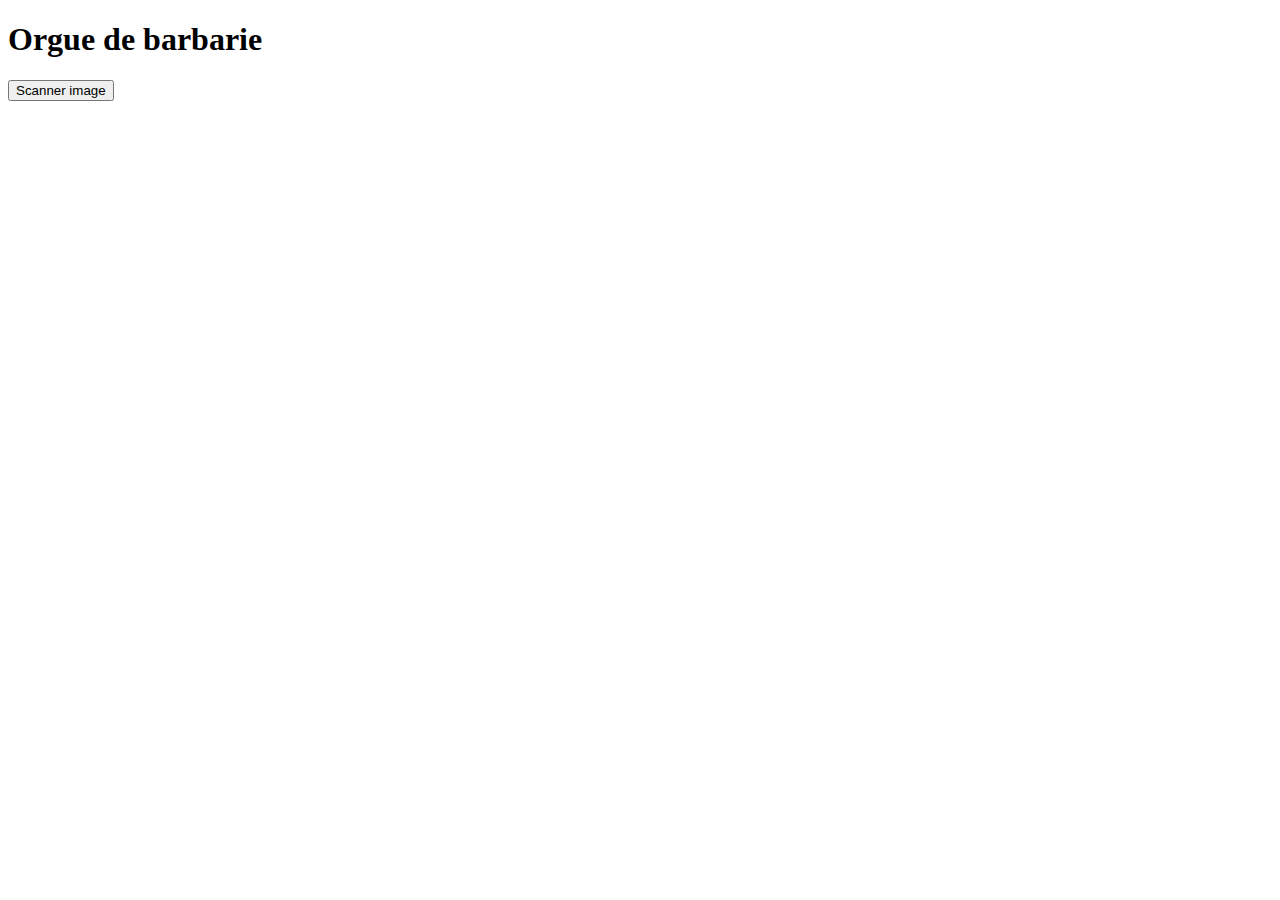
<file: tests and demo/old server/templates/index.html>
<!DOCTYPE html>
<html lang="en">

<head>
  <meta charset="UTF-8">
  <meta name="viewport" content="width=device-width, initial-scale=1.0">
  <title>Home</title>
  <script defer src=""></script>
</head>

<body>
  <h1>Orgue de barbarie</h1>
  <form action="/settings">
    <button type="submit">Scanner image</button>
  </form>
</body>

</html>
</file>
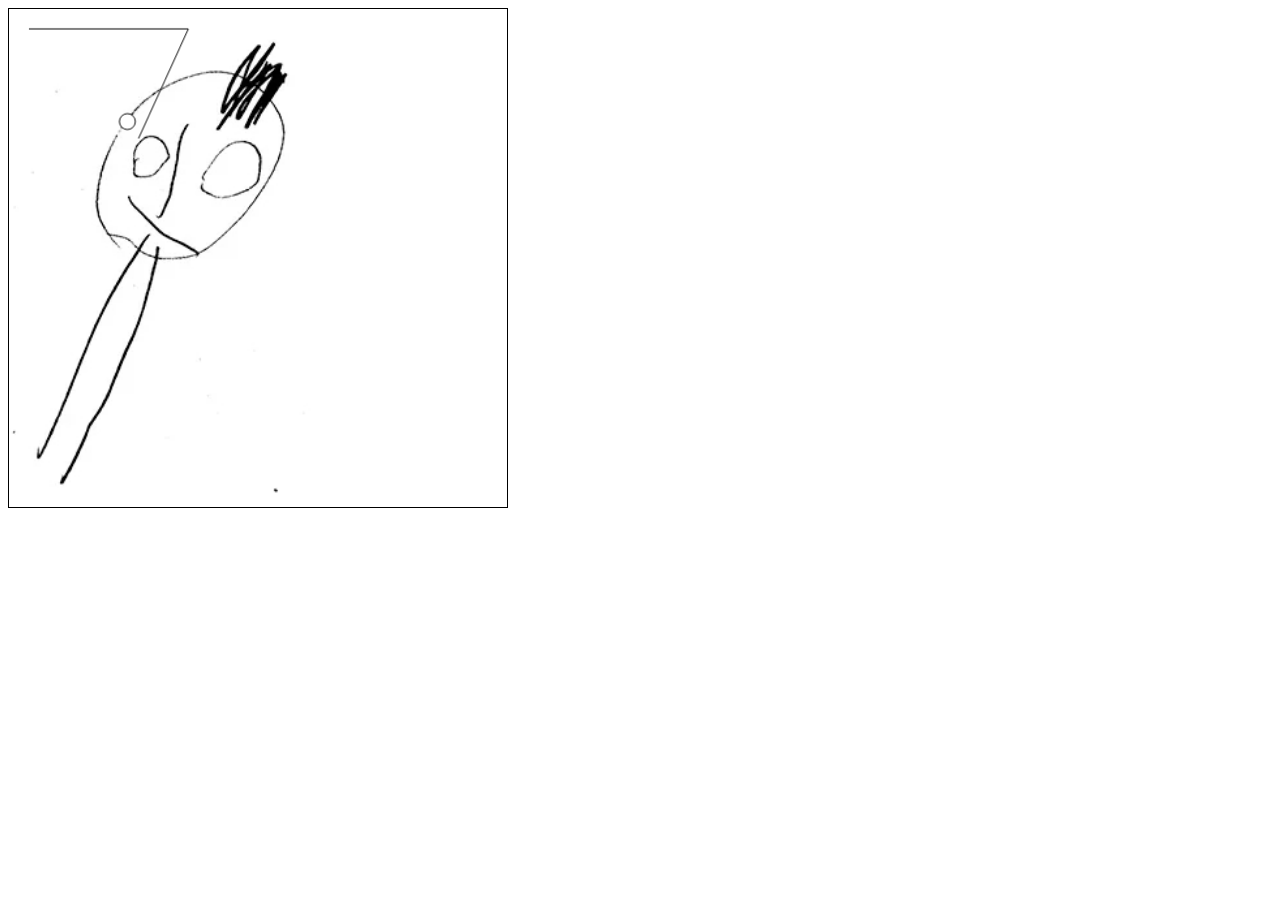
<file: tests and demo/animate/animate.html>
<!DOCTYPE html>
<html lang="en">
<head>
  <meta charset="UTF-8">
  <meta name="viewport" content="width=device-width, initial-scale=1.0">
  <title>Document</title>
  <link rel="stylesheet" type="text/css" href="animate.css" /> 
  <script src="animate.js" defer></script>
</head>
<body>
  <div id="main-container">
    <canvas id="canvas" width="500px" height="500px"></canvas>
  </div>
</body>
</html>
</file>
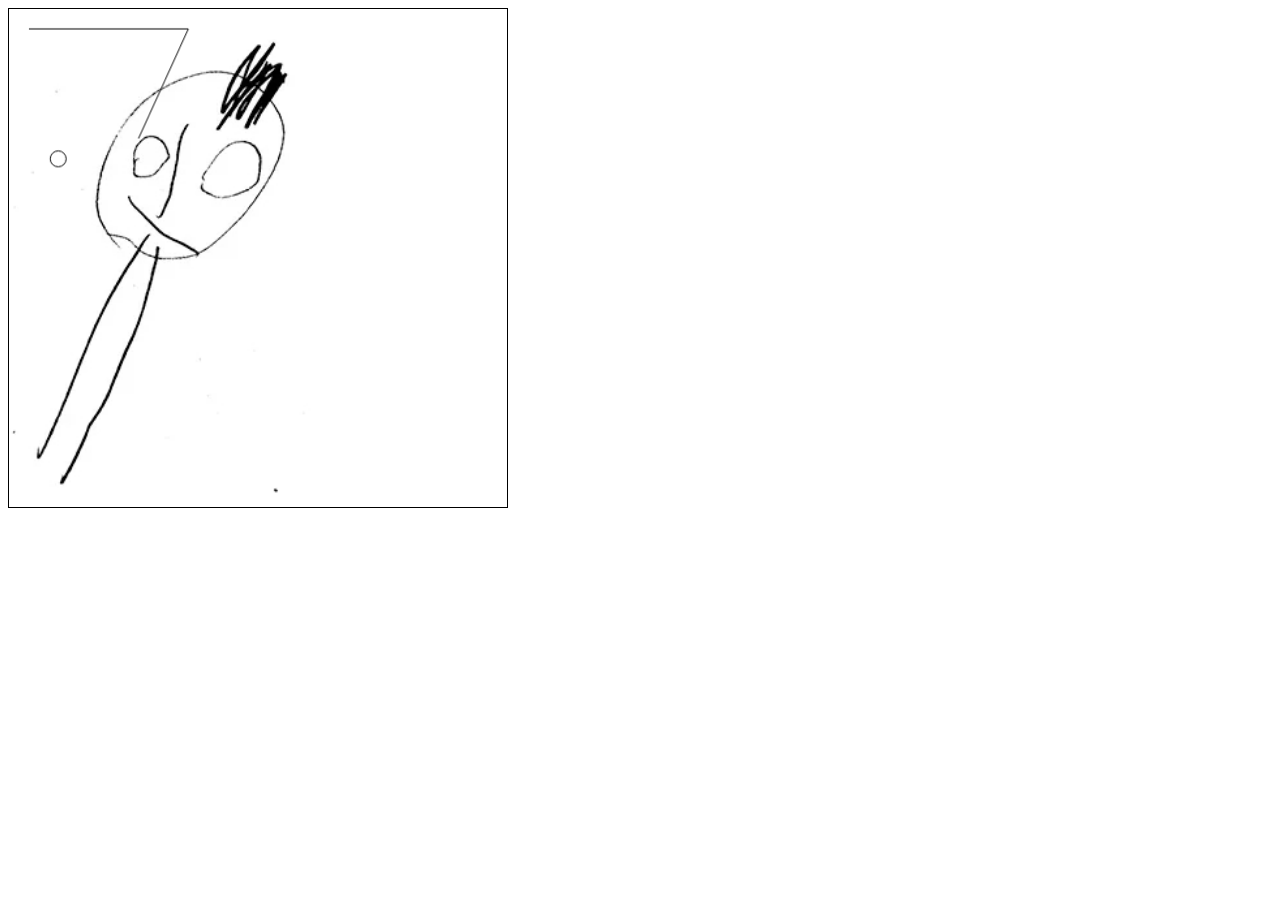
<file: tests and demo/animate2/animate2.html>
<!DOCTYPE html>
<html lang="en">
<head>
  <meta charset="UTF-8">
  <meta name="viewport" content="width=device-width, initial-scale=1.0">
  <title>Document</title>
  <link rel="stylesheet" type="text/css" href="animate2.css" /> 
  <script src="animate2.js" defer></script>
</head>
<body>
  <div id="main-container">
    <canvas id="canvas" width="500px" height="500px"></canvas>
  </div>
</body>
</html>
</file>
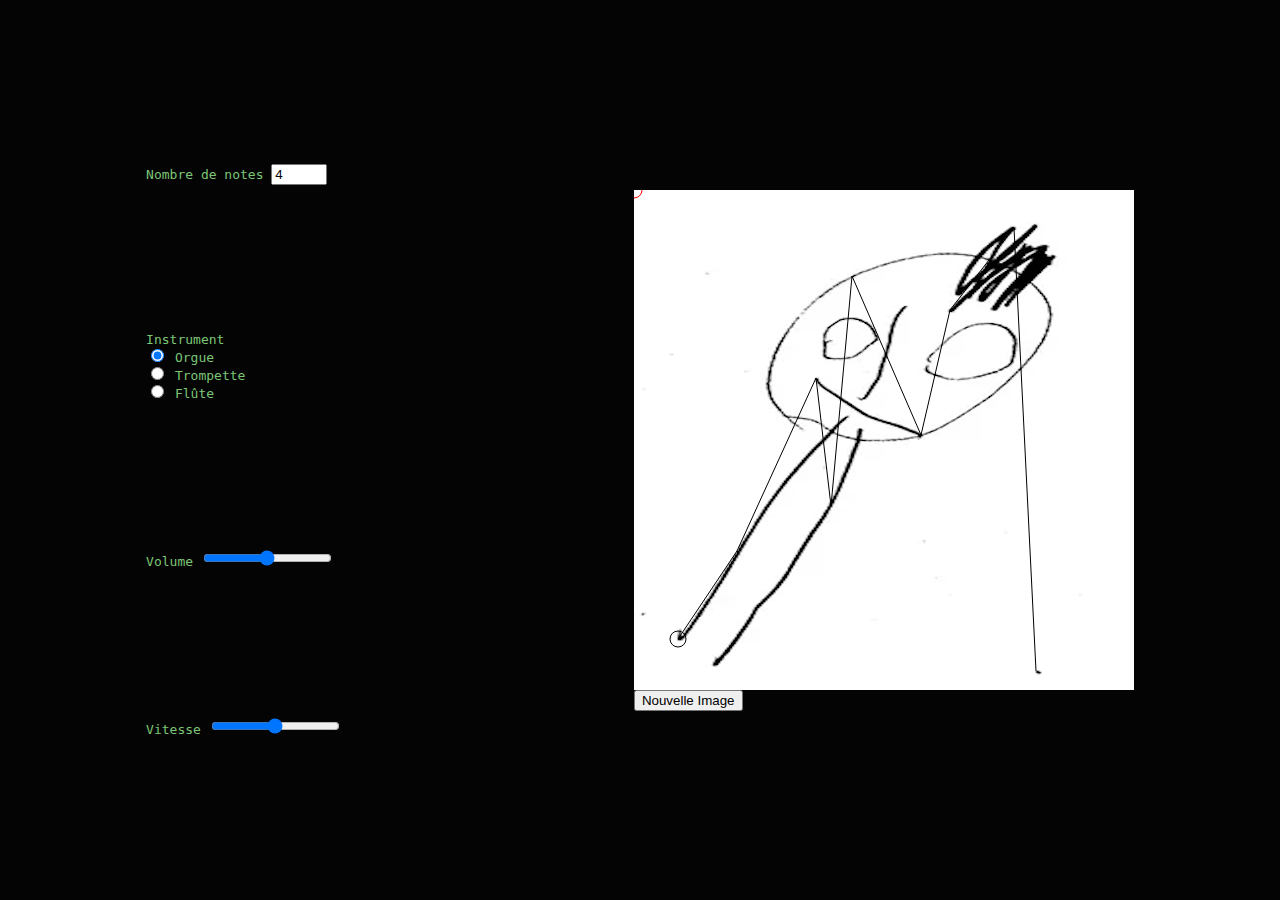
<file: tests and demo/drawPath/drawPath.html>
<!DOCTYPE html>
<html lang="en">

<head>
    <meta charset="UTF-8">
    <meta name="viewport" content="width=device-width, initial-scale=1.0">
    <link rel="stylesheet" href="reset.css">
    <link rel="stylesheet" href="drawPath.css">
    <script defer src="drawPath.js"></script>
    <title>drawPath</title>
</head>

<body>
    <div class="parameter-container">
        <div>
            <label for="length">Nombre de notes</label>
            <input type="number" id="length" name="length" min="3" max="12" value="4">
        </div>
        <div>
            <div>Instrument</div>
            <div class="instrument-options">
                <div>
                    <input type="radio" id="organ" name="instrument" value="1" checked>
                    <label for="child">Orgue</label>
                </div>
                <div>
                    <input type="radio" id="trumpet" name="instrument" value="2">
                    <label for="adult">Trompette</label>
                </div>
                <div>
                    <input type="radio" id="flute" name="instrument" value="3">
                    <label for="senior">Flûte</label>
                </div>
            </div>
        </div>
        <div>
            <label for="volume">Volume</label>
            <input type="range" id="volume" name="volume" min="1" max="100" value="50" class="slider">
        </div>
        <div>
            <label for="">Vitesse</label>
            <input type="range" class="slider" id="speed" name="speed" min="1" max="100" value="50">
        </div>
    </div>
    <div class="image-container">
        <div class="canvas-container">
            <canvas id="canvas" width="500px" height="500px"></canvas>
        </div>
        <form action="/" method="post">
            <button type="submit">Nouvelle Image</button>
        </form>
    </div>
</body>

</html>
</file>
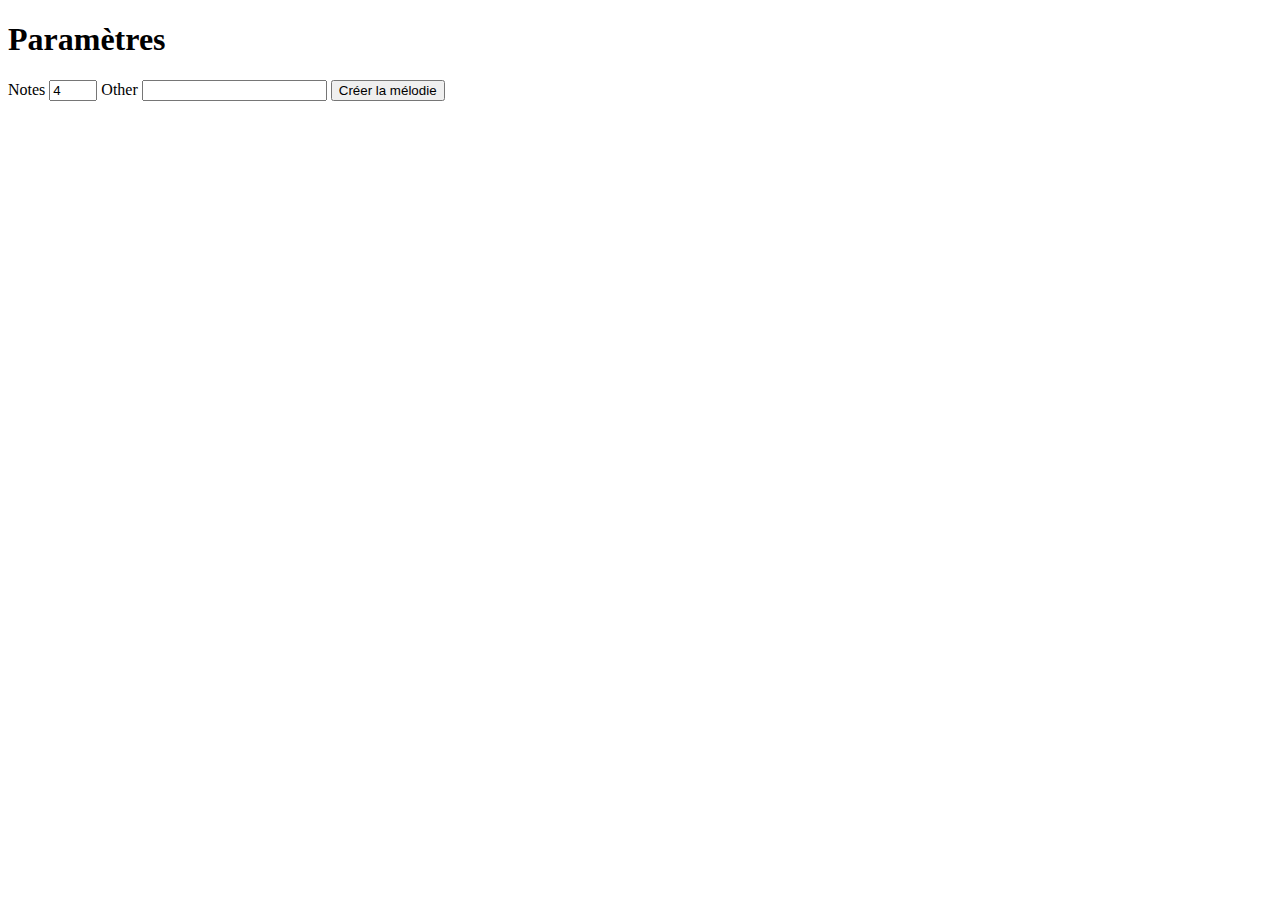
<file: tests and demo/old server/templates/settings.html>
<!DOCTYPE html>
<html lang="en">
<head>
  <meta charset="UTF-8">
  <meta name="viewport" content="width=device-width, initial-scale=1.0">
  <title>Paramètres</title>
  <script defer src=""></script>
</head>
<body>
  <h1>Paramètres</h1>
  <form action="./play" method="post">
    <label for="num">Notes</label>
    <input type="number" id="num" name="num" min="3" max="8" value="4"/>
    <label for="a">Other</label>
    <input type="text" id="a" name="a"/>
    <button type="submit">Créer la mélodie</button>
  </form>
</body>
</html>
</file>
<file: tests and demo/drawPath/drawPath.css>
body {
    background-color: #040404;
    color: #7cc676;
    font-family: monospace;
    height: 100vh;
    width: 100vw;
    display: flex;
    flex-flow: row nowrap;
    justify-content: space-around;
    align-items: center;
}

.parameter-container {
    display: flex;
    flex-flow: column nowrap;
    justify-content: space-around;
    height: 80vh;
}

.canvas-container {
    background-image: url('longlegs500x500.jpg');
    background-size: contain;
    height: 500px;
    width: 500px;
    z-index: 1;
    background-repeat: no-repeat;
}

#canvas {
    box-sizing: border-box;
    width: 100%;
    height: 100%;
    left: 0px;
    top: 0px;
    z-index: 1;
}
</file>
<file: tests and demo/animate2/animate2.css>
canvas {
  box-sizing: border-box;
  border: 1px solid black;
}

#main-container {
  background-image: url('longlegs.jpg');
  background-size: contain;
  height: 500px;
  width: 500px;
  z-index: 1;
  background-repeat: no-repeat;
}

#canvas {
  width: 100%;
  height: 100%;
  left: 0px;
  top: 0px;
  z-index: 1;
}
</file>
